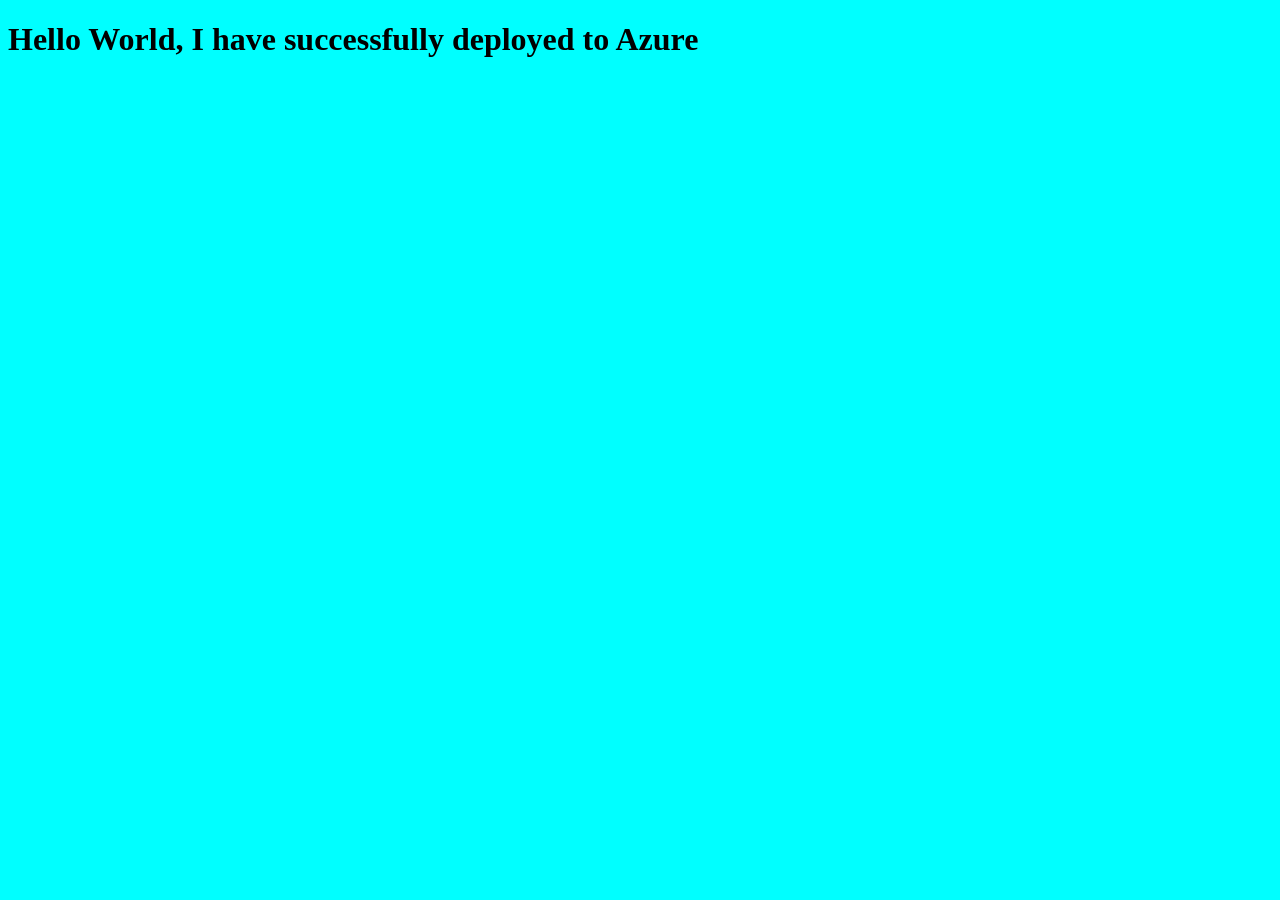
<file: index.html>
<!DOCTYPE html>
<html lang="en">
  <head>
    <meta charset="UTF-8" />
    <meta name="viewport" content="width=device-width, initial-scale=1.0" />
    <title>CICD-DEMO-SUCCESSFUL</title>
    <link rel="stylesheet" href="index.css" />
  </head>
  <body>
    <h1>Hello World, I have successfully deployed to Azure</h1>
  </body>
</html>
</file>
<file: index.css>
body {
  background-color: aqua;
}
</file>
